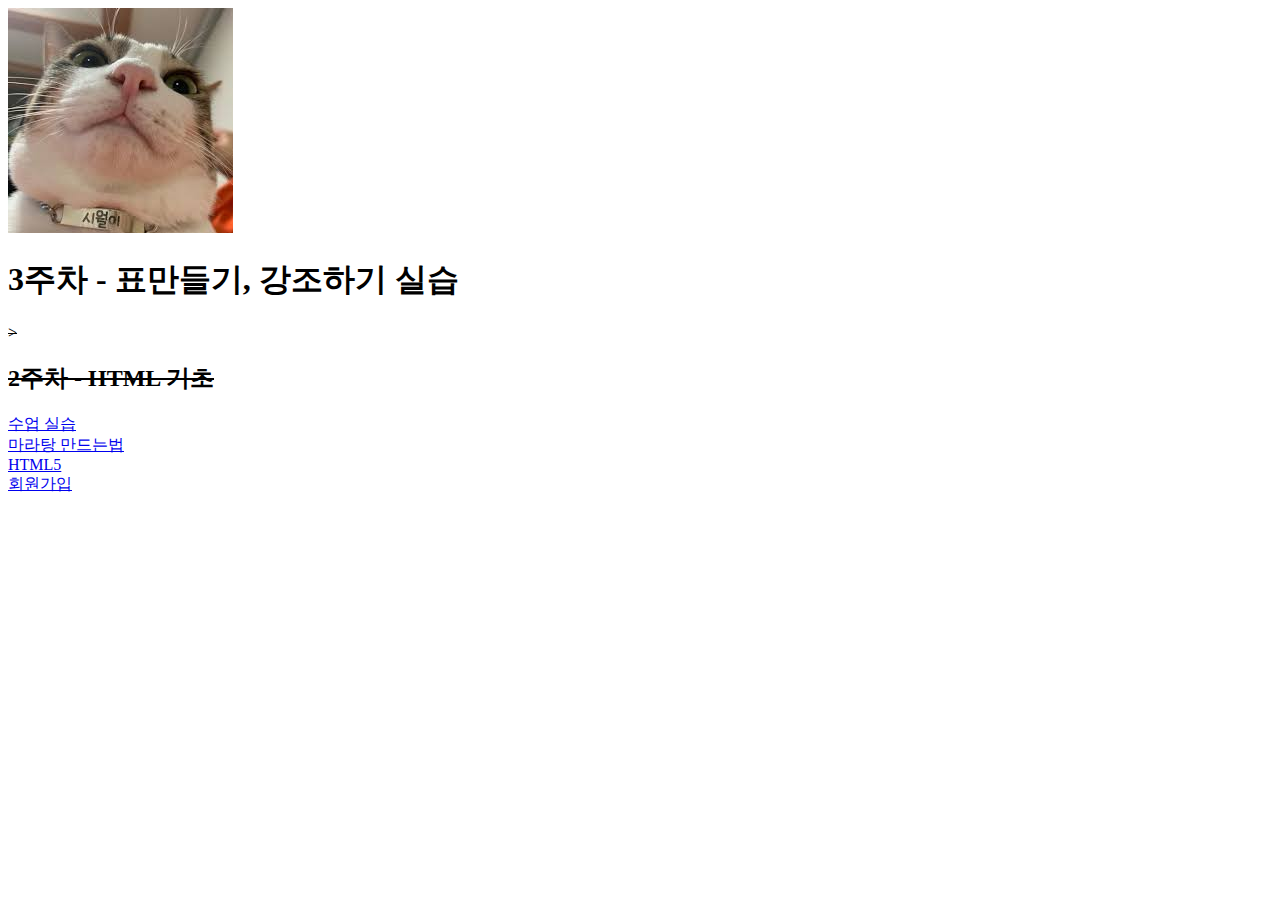
<file: index.html>
<!DOCTYPE HTML>
<html>
<head>
    <title>콘텐츠 프로그래밍 사이트</title>
    <meta charset="utf-8" />
    <!-- utf-8, euc-kr --> 
    <meta name="Jionoff" content="신지원" />
    <meta name="keywords" content="계원, 콘텐츠 프로그래밍, 디지털미디어" />
</head>
<body>
    <img src="stupid_cat.jpg">
    <h1>3주차 - 표만들기, 강조하기 실습</h1>
    <del>><h2>2주차 - HTML 기초</h2></del>
    <a href="training.html"> 수업 실습 </a>
    <br />
    <a href="html_part1.html"> 마라탕 만드는법 </a>
    <br />
    <a href="html5.html">HTML5 </a>
    <br />
    <a href="form.html">회원가입 </a>
</body>
</html>
</file>
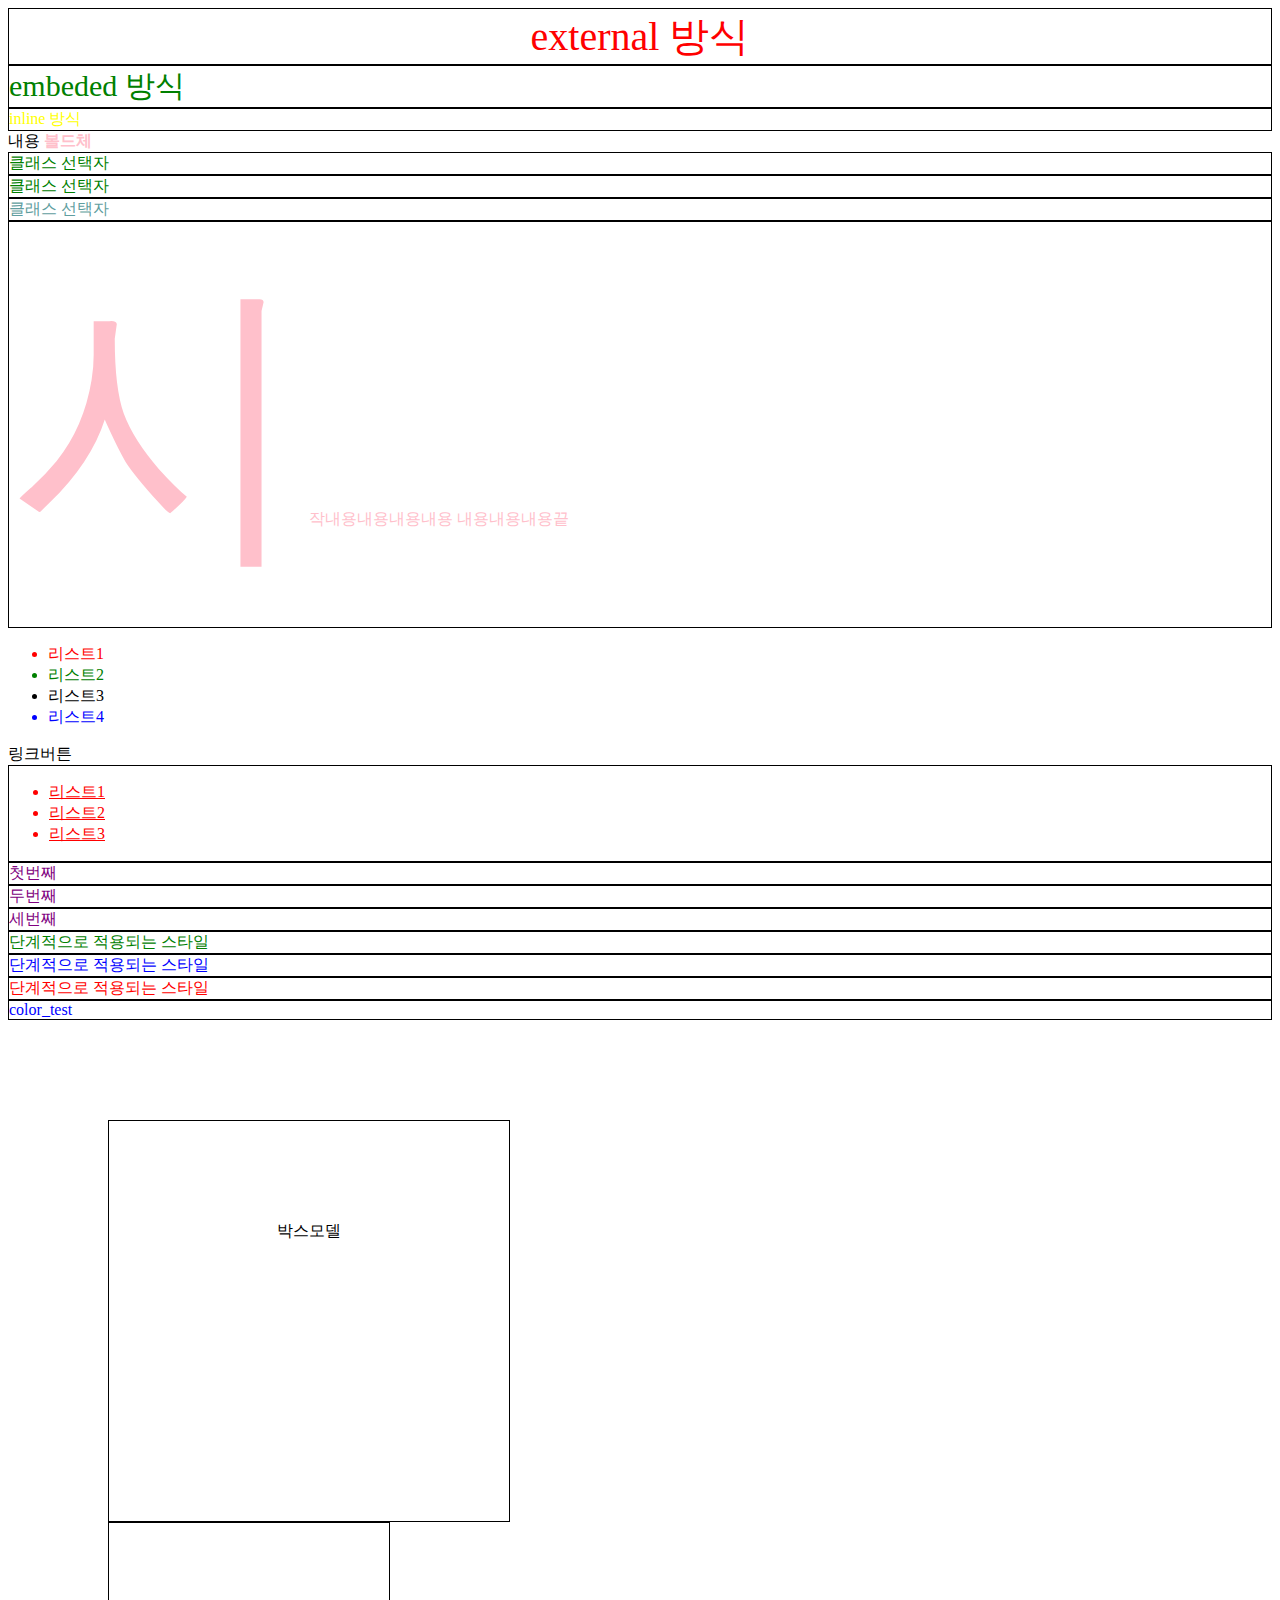
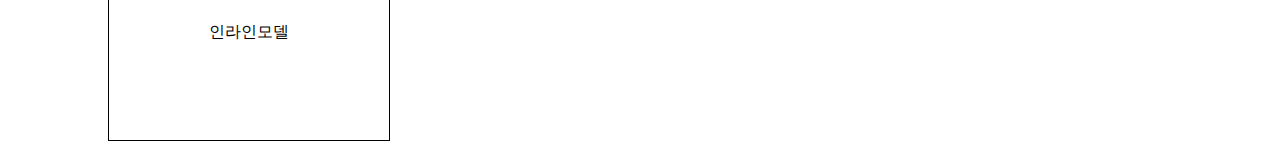
<file: css.html>
<!DOCTYPE html>
<html>
    <head>
        <title>css</title>
        <meta charset="utf-8">
        <link rel="stylesheet" type="text/css" href="default.css" />
        <!-- external 외부에서 css파일을 불러와서 사용하기 -->
        <!-- 장점: 하나의 스타일을 만들어 놓으면 여러 사이트에
        한번에 적용가능 , 제일 많이 이용함-->


        <style>
            #embeded{
                color: green;
                font-size: 30px;
            }
            /*전체 선택자*/
            *{ }
            /*요소 선택자*/
            b{ color: pink;}
             /* css 주석*/
            </style>
            
    </head>
    <body>
        <div id="external">external 방식</div>
        <div id="embeded"> embeded 방식</div>
        <div id="inline" style="color: yellow;">inline 방식</div>
        내용
        <b>볼드체</b>

        <style>
            /* 클래스 선택자 */
            .c_name{ color: green;}
            /* 아이디 선택자*/
            #i_name{ color: cadetblue}
            div{border: solid 1px black}
        
        </style>
        
        <div class="c_name">클래스 선택자</div>
        <div class="c_name">클래스 선택자</div>
        <div id="i_name">클래스 선택자</div>


        <style>
            /* 가상요소 선택자*/
            #name_a:before{content: "시작";}
            #name_a:after{content: "끝";}
            #name_a::first-letter{font-size: 300px;}
            #name_a::first-line{color: pink; }
        </style>
        <div id="name_a">내용내용내용내용
        내용내용내용</div>

        <style>
                .li1:first-child
                {
                    /* 가상 클랙스 선택자 */
                    color: red;
                }
                .li1:last-child
                {
                    color: blue;
                }
                .li1:nth-child(2)
                {
                    color: green
                }
                /* 1st, 2st, 3st */
                /* :link, :visited, :hover, :active, :focus */
                a:link { color: black; text-decoration: none;}
                a:visited { color: red; }
                a:hover { color: blue; font-size: 20px; }
                a:active { color: yellow;}
                a:focus { color: green; }
            </style>
            <ul><!-- parent 부모-->
                <li class="li1">리스트1</li> <!-- child 자식-->
                <li class="li1">리스트2</li>
                <li class="li1">리스트3</li>
                <li class="li1">리스트4</li>
            </ul>
            <a href="#">링크버튼</a>

            <style>
                /* 하위 선택자 */
                div li{ color: red; }
                /* 자식 선택자 */
                div>ul>li{text-decoration: underline; }
                /* 선택자 그룹화 */
                #i_1,#i_2,#i_3{color: purple; }
            </style>
            <div>
                <ul>
                    <li>리스트1</li>
                    <li>리스트2</li>
                    <li>리스트3</li>
                </ul>
            </div>
            <div id="i_1">첫번째</div>
            <div id="i_2">두번째</div>
            <div id="i_3">세번째</div>

            <style type="text/css">
                .cascade {color:green;}
                #specifi {color:blue;}
            </style>
            <div class="cascade"> 단계적으로 적용되는 스타일 </div>
            <div class="cascade" id="specifi"> 단계적으로 적용되는 스타일 </div>
            <div class="cascade" id="specifi" style="color:red;"> 단계적으로 적용되는 스타일 </div>
            
            <style>
                #color_test{
                    color: blue;
                    color: #000; /* rgb, 0~f(16진수)*/
                    color: #ff2c8d; /* #rrggbb, 0~f(16진수) */
                    color: rgb(0,0,255); /*0~255*/
                    color: rgb(0,0,100%); /* 0~100%*/
                }
            </style>
            <div id="color_test">color_test</div>

            <style>
                #box_model,#inline_model{
                    border: solid 1px black; /*경계선: 1px두께로 검은색*/
                    width: 200px; /*가로길이*/
                    height: 200px; /*세로길이*/
                    /*margin 바깥 여백*/
                    margin: 100px;
                    text-align: center;
                    /*pdaddig 안쪽 여백*/
                    padding: 100px;
                    position: static; /*기본 static(정적인,멈춘)*/
                    /* static 정적인, relative 관계형, absolute 절대적, fixed 고정형*/
                    left: 10px;
                    top: 10px;

                }
            </style>

            <div id="box_model">박스모델</div>
            <span id="inline_model">인라인모델</span>




    </body>
</html>
</file>
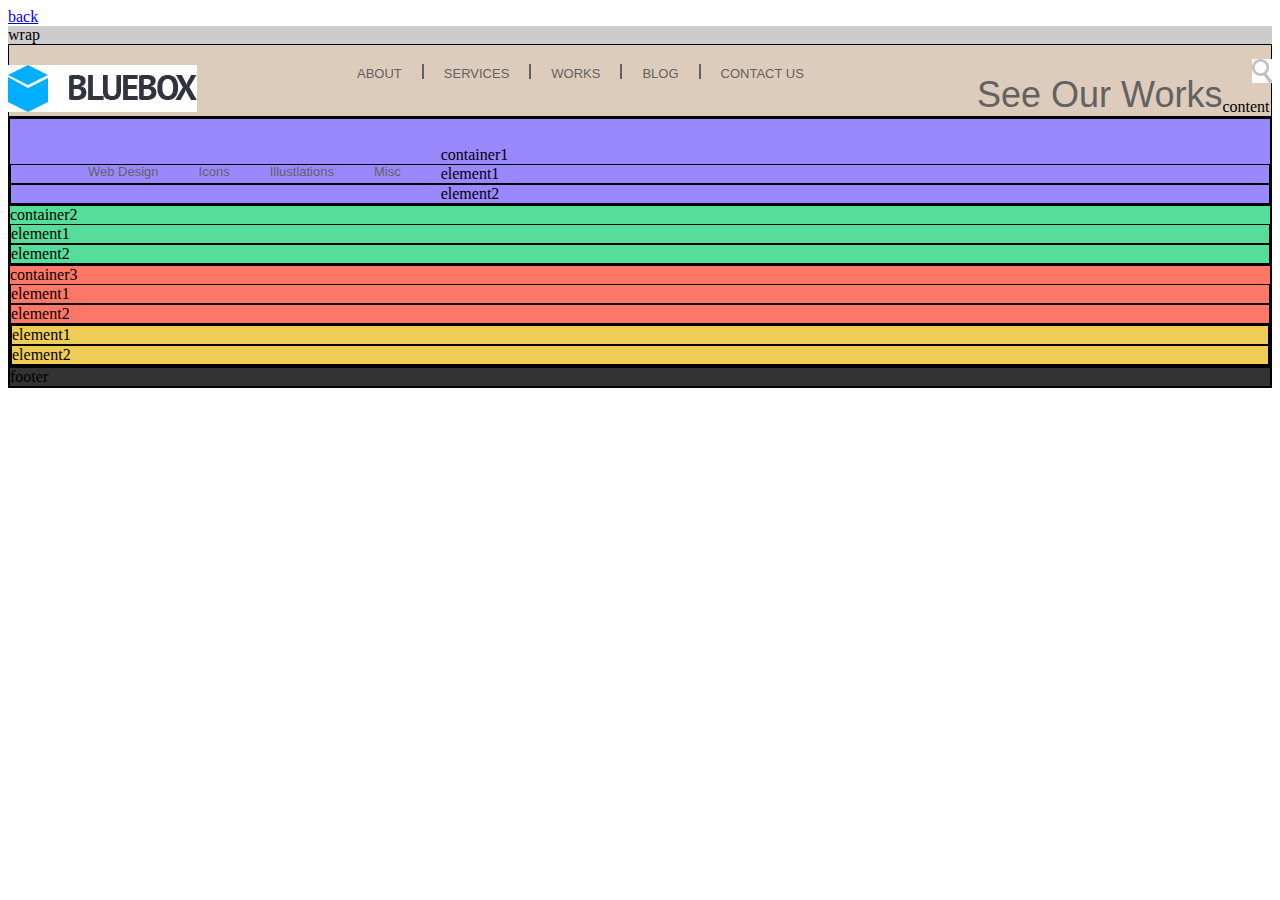
<file: example_1.html>
<!DOCTYPE html>
<html lang="ko">
    <head>
        <title>layout.1</title>
        <meta charset="utf-8" />
		<link rel="stylesheet" type="text/css" href="layout.1.css" />
		<style>
			@import url(layout.1.css);
		</style>
    </head>

    <body>
         <a href="final_index.html">back</a>
        <style type="text/css">
            #wrap{
                background-color:#ccc;
            }
            #wrap #header{
                background-color:#fff;
            }
            #wrap #navigatioin{
                background-color:#eee;
            }
            #wrap #content{
                background-color:#dcb;
            }
            #wrap #footer{
                background-color:#333;
            }
        </style>
        <div id="wrap">wrap

            <style type="text/css">
                #header #logo{
                    width:100px;
                }
                #header #zoom{
                    width: 20px;
                }
            </style>


        <div id="header1" class="clearfix">
            <h1 id="logo"><a href="#"><img src="images/layout1_head_logo.jpg" /></a></h1>
            <ul id="navi_list">
                <li class="navi_content">
                    <a href="#">ABOUT</a>
                </li>
                <li class="navi_content">
                    <a href="#">SERVICES</a>
                </li>
                <li class="navi_content">
                    <a href="#">WORKS</a>
                </li>
                <li class="navi_content">
                    <a href="#">BLOG</a>
                </li>
                <li class="navi_content">
                    <a href="#">CONTACT US</a>
                </li>
            </ul>
            <img id="zoom" src="images/layout1_head_zoom.jpg" />
    </div>

    
    <div id="navigation1">
            <h2>See Our Works</h2>
            <ul id="navi_list">
                <li class="navi_content">
                    <a href="#">Web Design</a>
                </li>
                <li class="navi_content">
                    <a href="#">Icons</a>
                </li>
                <li class="navi_content">
                    <a href="#">Illustlations</a>
                </li>
                <li class="navi_content">
                    <a href="#">Misc</a>
                </li>
            </ul>
        </div>
        
            <div id="content">content</div>
            <style type="text/css">
                #content h3{
                    border-style:none;
                    background-color:transparent;
                    text-indent:0px;
                    margin:0px;
                    padding:0px;
                }
            </style>
            <style type="text/css">
                #content{
                    border: solid 1px #000;
                }
                #content div{
                    border: solid 1px #000;
                }
                #content #container1{
                    background-color: #98f;
                }
                #content #container2{
                    background-color: #5d9;
                }
                #content #container3{
                    background-color: #f76;
                }
                #content #container4{
                    background-color: #ec5;
                }
            </style>
            <div id="content">
                <div id="container1">container1
                    <div class="element1">element1</div>
                    <div class="element2">element2</div>
                </div>
                <div id="container2">container2
                    <div class="element1">element1</div>
                    <div class="element2">element2</div>
                </div>
                <div id="container3">container3
                    <div class="element1">element1</div>
                    <div class="element2">element2</div>
                </ul>
                <div id="container4">
                    <div class="element1">element1</div>
                    <div class="element2">element2</div>
                </div>
            </div>
            
            <div id="footer">footer</div>
        </div>
        
    </body>
</html>
</file>
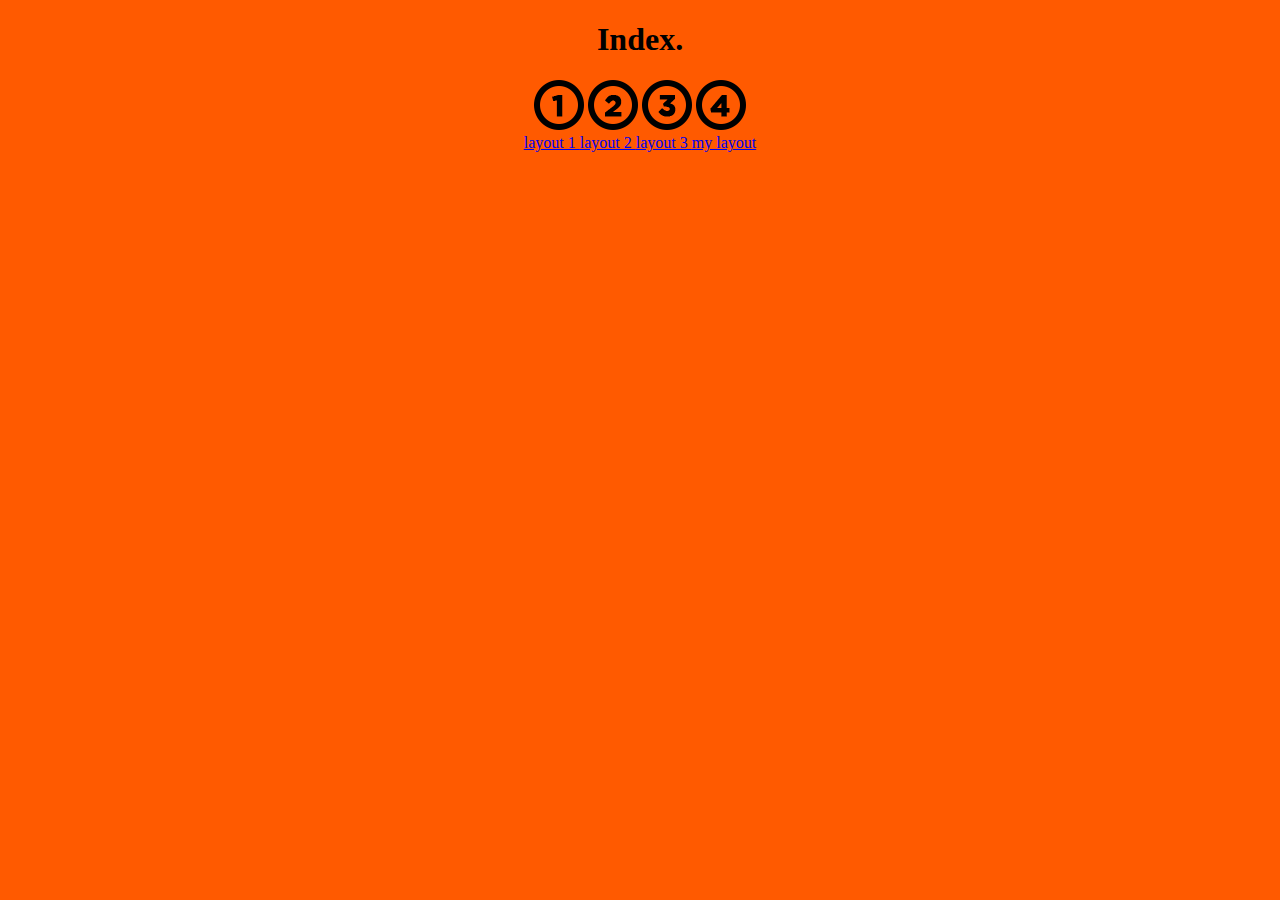
<file: final_index.html>
<!DOCTYPE HTML>
<html>
<head>
    <title>final_test</title>
    <meta charset="utf-8" />
    <!-- utf-8, euc-kr --> 
    <meta name="Jionoff" content="신지원" />
    <meta name="keywords" content="계원, 콘텐츠 프로그래밍, 디지털미디어" />
</head>
<style>
    body{
        background-color: #ff5a00;
        font-family: gotham;
        text-align: center;
    }
    .menu{
        font-size: 68px;
    }
    .number_icon{
        padding-block: 10px;
        margin: 30px 20px;
    }
</style>
<body>
    <h1 id="menu">Index.</h1>
    <tbody id="number_icon">
            <tr>
                <td rowspan="3"><img src="images/index/index_1.png"></td>
                <td><img src="images/index/index_2.png"></td>
                <td><img src="images/index/index_3.png"></td>
                <td><img src="images/index/index_4.png"></td>
            </tr>
    </tbody>
    <br />
    <tbody id="menu_name">
            <tr>
                <td rowspan="3"><a href="example_1.html"> layout 1 </a></td>
                <td><a href="example_2.html"> layout 2 </a></td>
                <td><a href="layout__3.html">layout 3 </a></td>
                <td><a href="my_layout.html">my layout </a></td>
            </tr>
    </tbody>
</body>
</html>
</file>
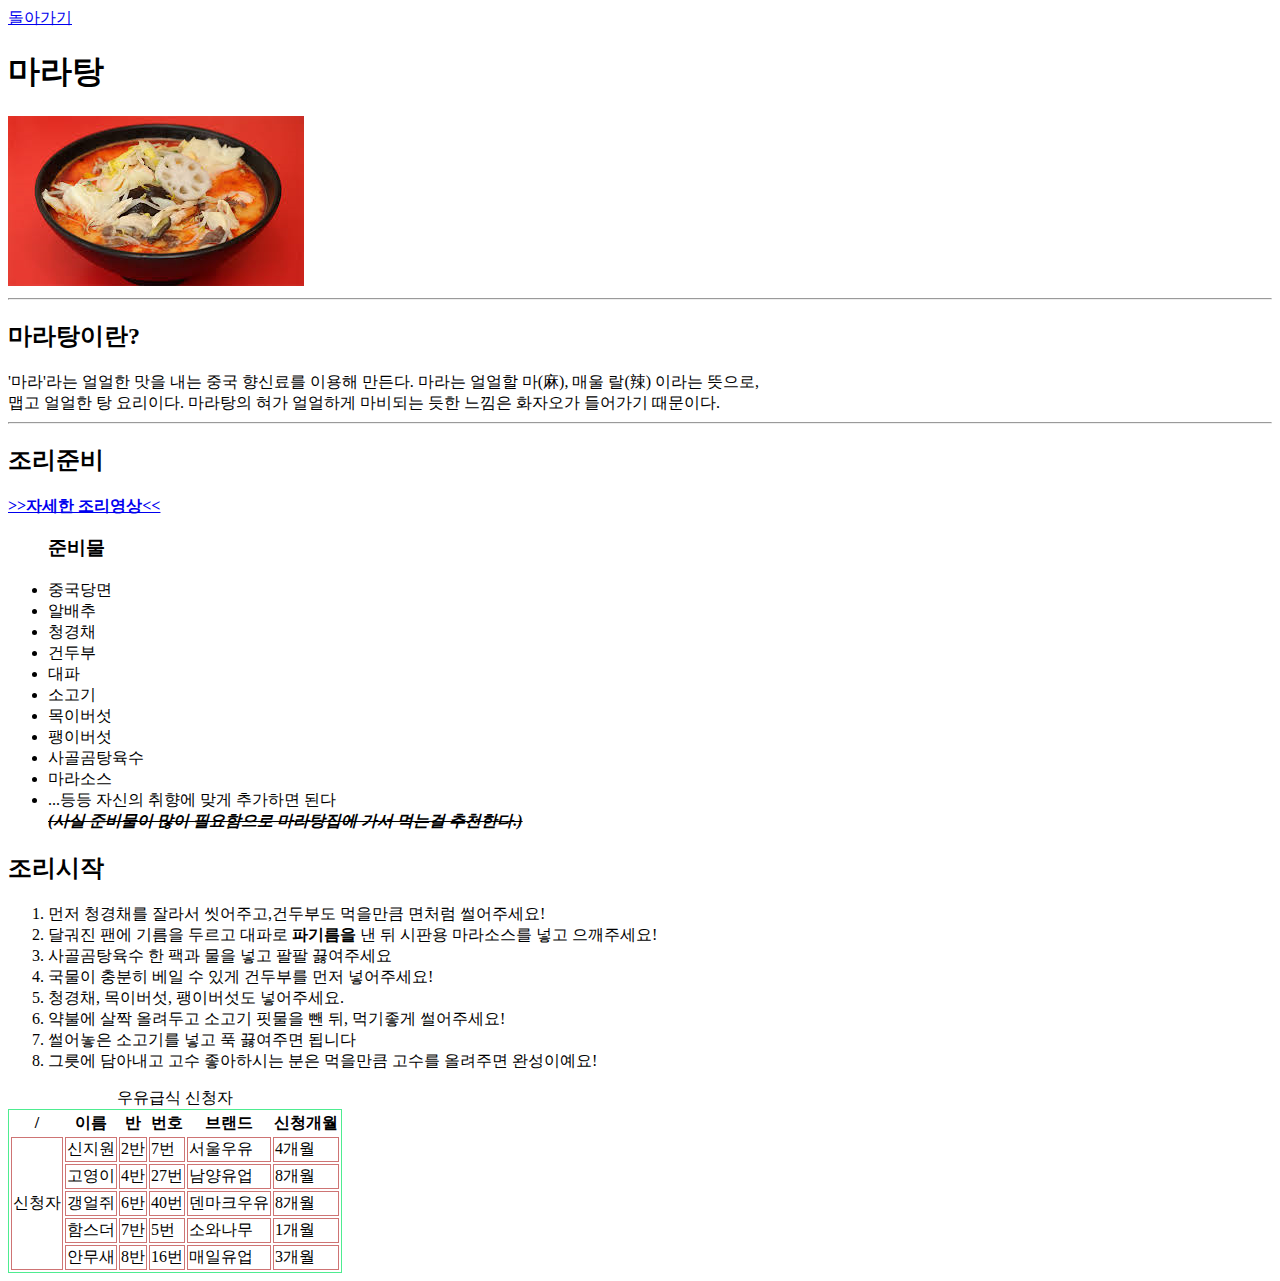
<file: html_part1.html>
<!DOCTYPE HTML>
<meta charset="utf-8">
<html>
    <head>
        <title>마라탕 만드는법</title>
    </head>
    <body>
        <a href="index.html">돌아가기</a>
        <br />
          <h1>마라탕</h1>
          <img src="mara.png">
          <hr />
          <h2>마라탕이란?</h2>
          '마라'라는 얼얼한 맛을 내는 중국 향신료를 이용해 만든다. 마라는 얼얼할 마(麻), 매울 랄(辣) 이라는 뜻으로,
          <br /> 
          맵고 얼얼한 탕 요리이다. 마라탕의 혀가 얼얼하게 마비되는 듯한 느낌은 화자오가 들어가기 때문이다. 
          <hr />
          <p>
              <h2>조리준비</h2>
              <b><a href="https://youtu.be/Uoz2lIj-pak" target="_blank">>>자세한 조리영상<<</a></b>
              <ul>
                  <h3>준비물</h3>
                  <li>중국당면</li>
                  <li>알배추</li>
                  <li>청경채</li>
                  <li>건두부</li>
                  <li>대파</li>
                  <li>소고기</li>
                  <li>목이버섯</li>
                  <li>팽이버섯</li>
                  <li>사골곰탕육수</li>
                  <li>마라소스</li>
                  <li>...등등 자신의 취향에 맞게 추가하면 된다</li>
                  <strong><del><em>(사실 준비물이 많이 필요함으로 마라탕집에 가서 먹는걸 추천한다.)</em></del></strong>
                  </ul>
                  <h2>조리시작</h2>
                  <ol>
                      <li>먼저 청경채를 잘라서 씻어주고,건두부도 먹을만큼 면처럼 썰어주세요!</li>
                      <li>달궈진 팬에 기름을 두르고 대파로 <strong>파기름을</strong> 낸 뒤 시판용 마라소스를 넣고 으깨주세요!</li>
                      <li>사골곰탕육수 한 팩과 물을 넣고 팔팔 끓여주세요</li>
                      <li>국물이 충분히 베일 수 있게 건두부를 먼저 넣어주세요!</li>
                      <li>청경채, 목이버섯, 팽이버섯도 넣어주세요.</li>
                      <li>약불에 살짝 올려두고 소고기 핏물을 뺀 뒤, 먹기좋게 썰어주세요!</li>
                      <li>썰어놓은 소고기를 넣고 푹 끓여주면 됩니다</li>
                      <li>그릇에 담아내고 고수 좋아하시는 분은 먹을만큼 고수를 올려주면 완성이예요!</li>
                  </ol>
                 
          </p>
          <style>
                table{
                    border: 1px solid rgb(78, 236, 144);
                }
                td{
                    border: 1px solid rgb(206, 116, 116);
                }
            </style>
         <table summary= "우유급식 신청자">
                <caption>우유급식 신청자</caption>
                <thead>
                <tr>
                    <th scope="col">/</th>
                    <th scope="col">이름</th>
                    <th scope="col">반</th>
                    <th scope="col">번호</th>
                    <th scope="col">브랜드</th>
                    <th scope="col">신청개월</th>
                </tr>
                </thead>
    
                <tbody>
                <tr>
                    <td rowspan="5">신청자</td>
                    <td>신지원</td>
                    <td>2반</td>
                    <td>7번</td>
                    <td>서울우유</td>
                    <td>4개월</td>
                </tr>
                
                <tr>
                    <td>고영이</td>
                    <td>4반</td>
                    <td>27번</td>
                    <td>남양유업</td>
                    <td>8개월</td>
                </tr>

                <tr>
                    <td>갱얼쥐</td>
                    <td>6반</td>
                    <td>40번</td>
                    <td>덴마크우유</td>
                    <td>8개월</td>
                </tr>

                <tr>
                    <td>함스더</td>
                    <td>7반</td>
                    <td>5번</td>
                    <td>소와나무</td>
                    <td>1개월</td>
                </tr>

                <tr>
                    <td>안무새</td>
                    <td>8반</td>
                    <td>16번</td>
                    <td>매일유업</td>
                    <td>3개월</td>
                </tr>
                </tbody>
            </table>
            
    </body>
</html>
</file>
<file: default.css>
#external{
    color: red;
    text-align: center;
    font-family: 'Times New Roman', Times, serif; 
    font-size: 40px;
}
</file>
<file: layout.1.css>
<style type="text/css">
	#header1 h1{
		border-style:none;
		background-color:transparent;
		margin:0px;
		padding:0px;
	}
</style>
<style type="text/css">
	#header1 {
		width: 1000px;
		overflow: auto;
		vertical-align: middle;
		position:relative;
		left:200px;
	}
	#header1 #logo{
		float:left;
		width:189px;
		height:47px;
	}
	#header1 #zoom{
		float:right;
		width:20px;
		height:24px;
		margin-top:15px;
		margin-bottom:15px;
	}
	#header1 #navi_list{
		float:left;
		overflow:hidden;
		width: 500px;
		height: 15px;
		margin-top: 20px;
		margin-bottom: 20px;
		margin-left: 140px;
		margin-right: 140px;
		padding: 0px;
	}
	#header1 #navi_list li{
		float:left;
		list-style: none;
		border-right: solid 2px #626262;
		padding-top:0px;
		padding-bottom:0px;
		padding-left:20px;
		padding-right:20px;
		margin:0px;
		height:15px;
	}
	#header1 #navi_list li:last-child{
		border-style: none;
	}
	#header1 a{
		font-family: verdana, sans-serif;
		font-size: 13px;
		color:#626262;
		text-decoration: none;
	}
	#header1 a:hover{
		color:#00aeff;
	}
	#header1 .clearfix{
		clear:both;
    }
    
    <style type="text/css">
	#navigation1 {
		position:relative;
		margin:0px;
		padding:0px;
		left:200px;
		width:1000px;
		overflow: auto;
	}
	#navigation1 h2{
		font-family: verdana, sans-serif;
		font-weight: normal;
		font-size: 36px;
		color: #626262;
		float:left;
	}
	#navigation1 #navi_list{
		list-style: none;
		float:left;
	}
	#navigation1 a{
		font-family: verdana, sans-serif;
		font-size: 13px;
		color:#626262;
		text-decoration: none;
	}
	#navigation1 a:hover{
		color:#00aeff;
	}
	#navigation1 ul{
		margin-left:20px;
		margin-right:20px;
	}
	#navigation1 li{
		float:left;
		padding-left:20px;
		padding-right:20px;
		padding-top:0px;
		padding-bottom:0px;
		margin:0px;
	}
</style>

</style>
</file>
